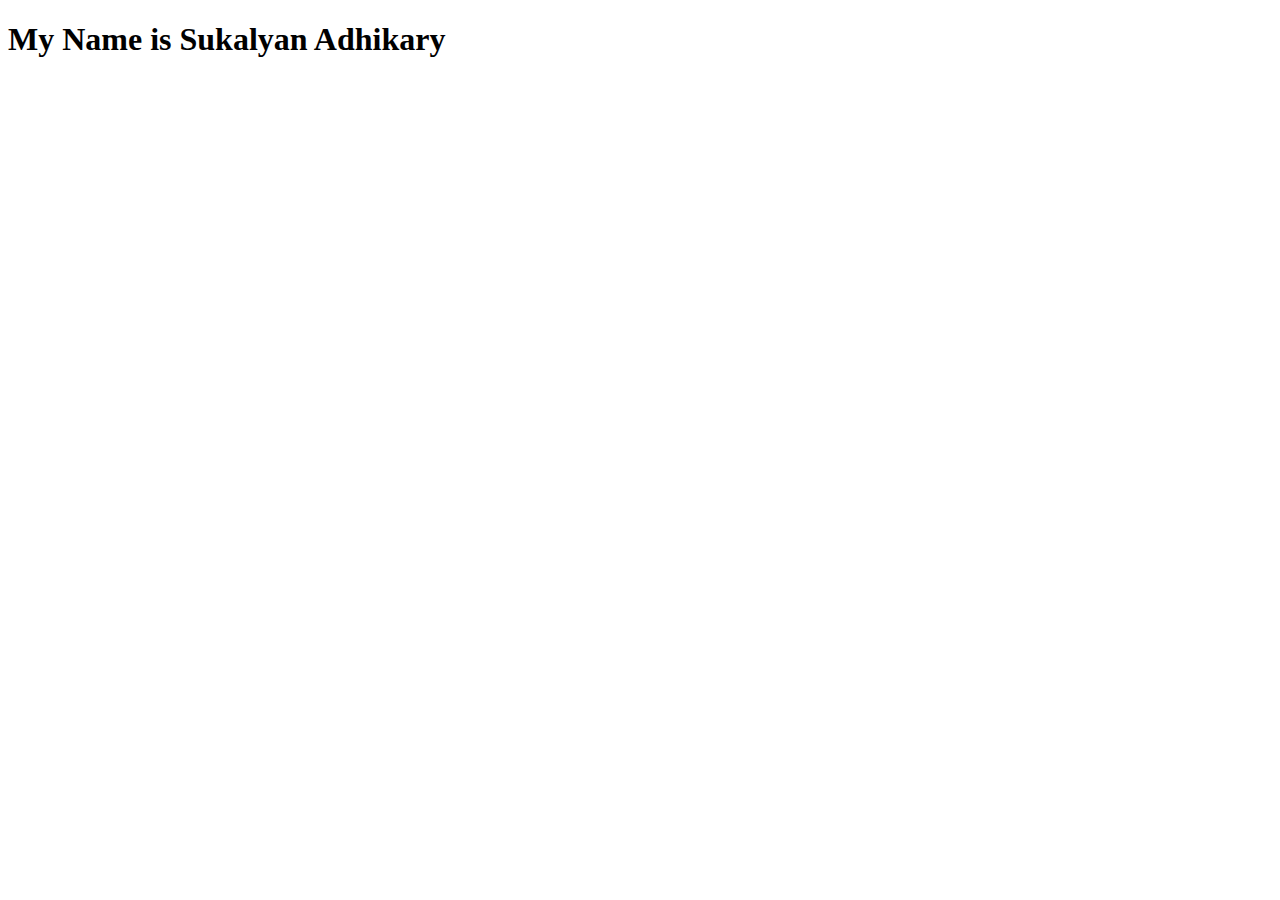
<file: Employee_Manage/emp_app/templates/emp_app/index.html>
<!doctype html>
<html lang="en">
  <head>
    <meta charset="utf-8">
    <meta name="viewport" content="width=device-width, initial-scale=1">
    <title>Employee Management System</title>
    <link href="https://cdn.jsdelivr.net/npm/bootstrap@5.3.0-alpha1/dist/css/bootstrap.min.css" rel="stylesheet" integrity="sha384-GLhlTQ8iRABdZLl6O3oVMWSktQOp6b7In1Zl3/Jr59b6EGGoI1aFkw7cmDA6j6gD" crossorigin="anonymous">
  </head>
  <body>
    <h1>My Name is Sukalyan Adhikary</h1>

    <script src="https://cdn.jsdelivr.net/npm/@popperjs/core@2.11.6/dist/umd/popper.min.js" integrity="sha384-oBqDVmMz9ATKxIep9tiCxS/Z9fNfEXiDAYTujMAeBAsjFuCZSmKbSSUnQlmh/jp3" crossorigin="anonymous"></script>
    <script src="https://cdn.jsdelivr.net/npm/bootstrap@5.3.0-alpha1/dist/js/bootstrap.min.js" integrity="sha384-mQ93GR66B00ZXjt0YO5KlohRA5SY2XofN4zfuZxLkoj1gXtW8ANNCe9d5Y3eG5eD" crossorigin="anonymous"></script>
    <script src="https://cdn.jsdelivr.net/npm/bootstrap@5.3.0-alpha1/dist/js/bootstrap.bundle.min.js" integrity="sha384-w76AqPfDkMBDXo30jS1Sgez6pr3x5MlQ1ZAGC+nuZB+EYdgRZgiwxhTBTkF7CXvN" crossorigin="anonymous"></script>
  </body>
</html>
</file>
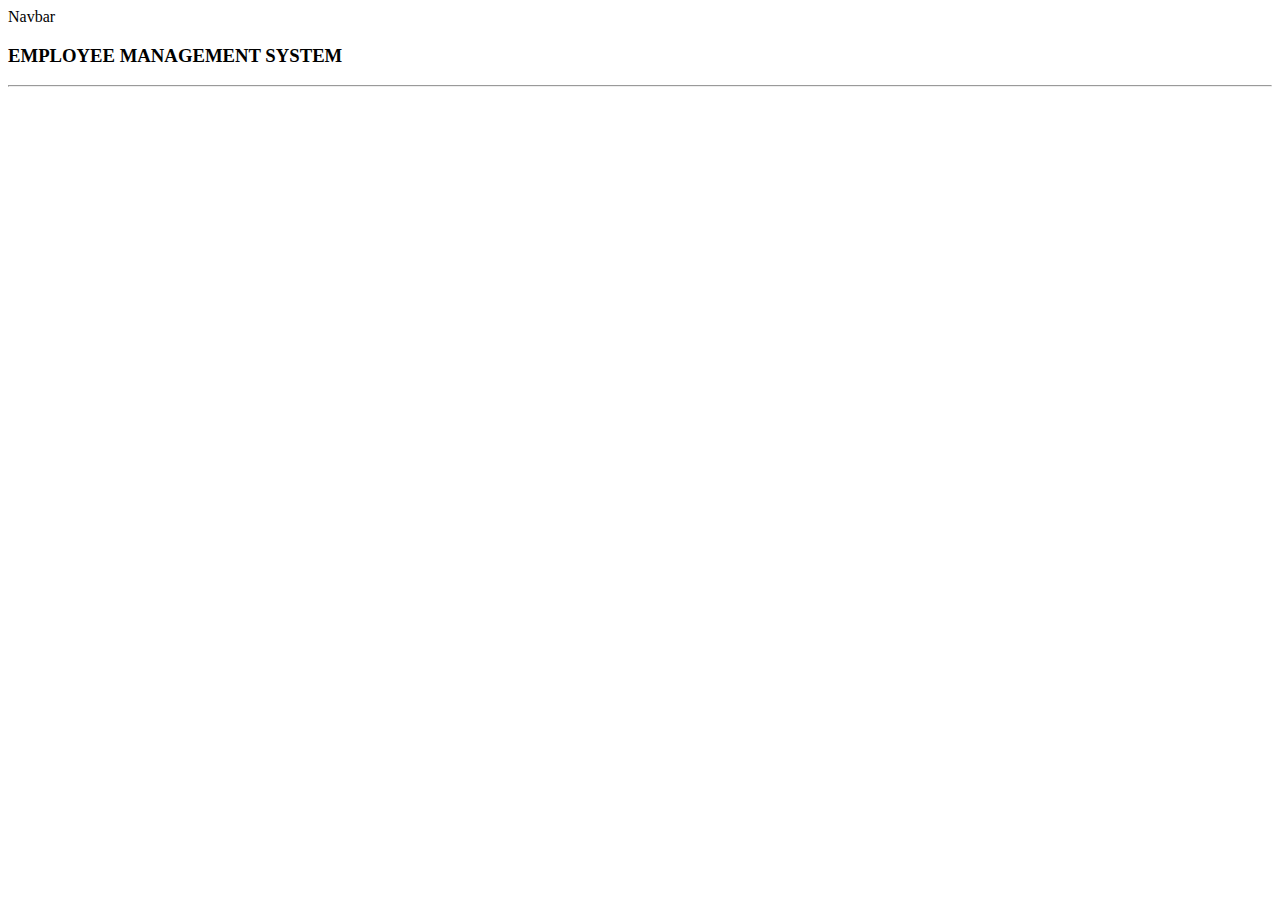
<file: Employee_Manage/emp_app/templates/emp_app/filter_emp.html>
<!doctype html>
<html lang="en">
  <head>
    <meta charset="utf-8">
    <meta name="viewport" content="width=device-width, initial-scale=1">
    <title>Employee Management System</title>
    <link href="https://cdn.jsdelivr.net/npm/bootstrap@5.3.0-alpha1/dist/css/bootstrap.min.css" rel="stylesheet" integrity="sha384-GLhlTQ8iRABdZLl6O3oVMWSktQOp6b7In1Zl3/Jr59b6EGGoI1aFkw7cmDA6j6gD" crossorigin="anonymous">
  </head>
  <body>

 <!--This is navigation bar code-->
 <nav class="navbar navbar-light bg-primary">
    <div class="container-fluid">
      <a class="navbar-brand">Navbar</a>   
    </div>
  </nav>


  <div class="container-fluid text-center">
    <h3>EMPLOYEE MANAGEMENT SYSTEM</h3>
      <hr>
    </div>

    <script src="https://cdn.jsdelivr.net/npm/@popperjs/core@2.11.6/dist/umd/popper.min.js" integrity="sha384-oBqDVmMz9ATKxIep9tiCxS/Z9fNfEXiDAYTujMAeBAsjFuCZSmKbSSUnQlmh/jp3" crossorigin="anonymous"></script>
    <script src="https://cdn.jsdelivr.net/npm/bootstrap@5.3.0-alpha1/dist/js/bootstrap.min.js" integrity="sha384-mQ93GR66B00ZXjt0YO5KlohRA5SY2XofN4zfuZxLkoj1gXtW8ANNCe9d5Y3eG5eD" crossorigin="anonymous"></script>
    <script src="https://cdn.jsdelivr.net/npm/bootstrap@5.3.0-alpha1/dist/js/bootstrap.bundle.min.js" integrity="sha384-w76AqPfDkMBDXo30jS1Sgez6pr3x5MlQ1ZAGC+nuZB+EYdgRZgiwxhTBTkF7CXvN" crossorigin="anonymous"></script>
  </body>
</html>
</file>
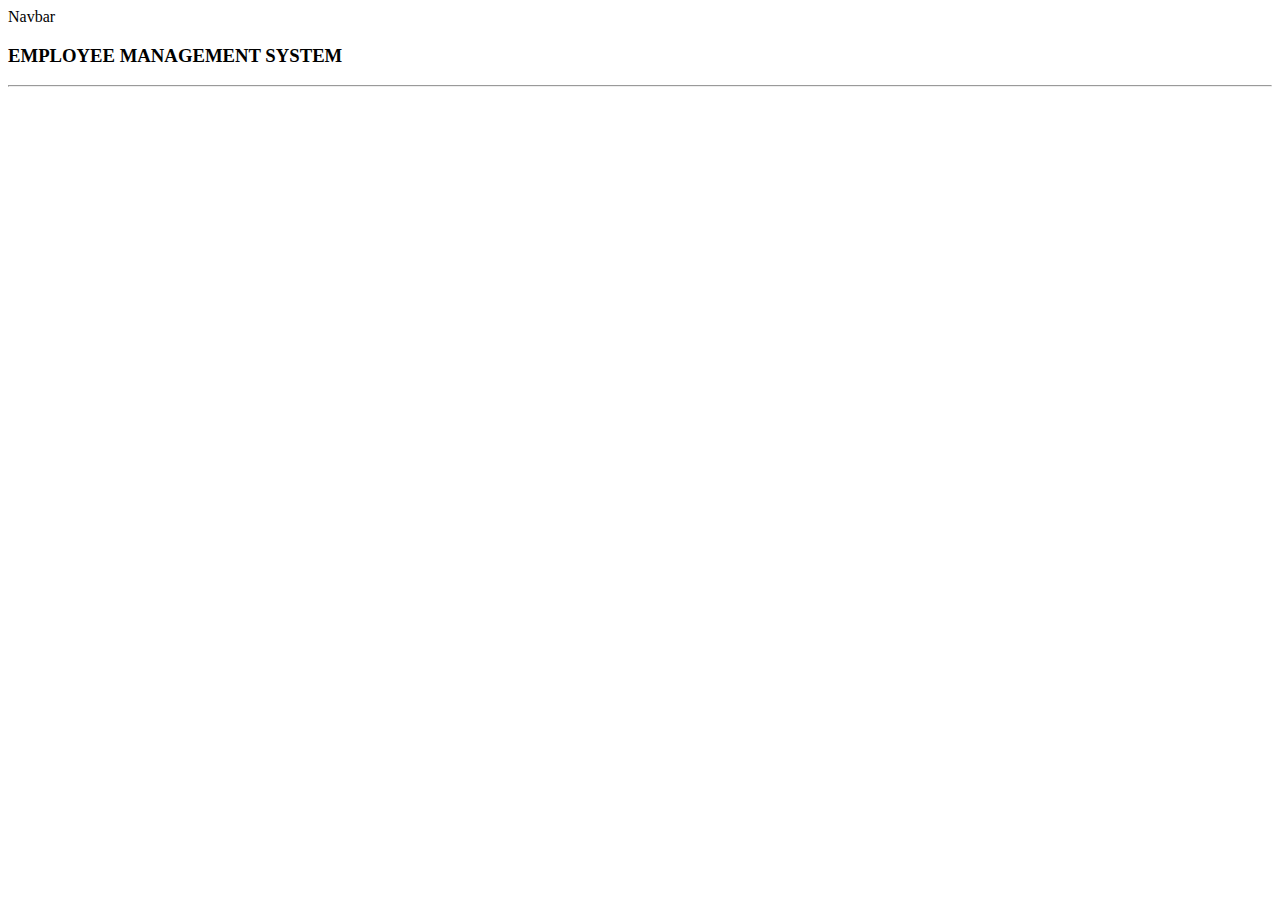
<file: Employee_Manage/emp_app/templates/emp_app/remove_emp.html>
<!doctype html>
<html lang="en">
  <head>
    <meta charset="utf-8">
    <meta name="viewport" content="width=device-width, initial-scale=1">
    <title>Employee Management System</title>
    <link href="https://cdn.jsdelivr.net/npm/bootstrap@5.3.0-alpha1/dist/css/bootstrap.min.css" rel="stylesheet" integrity="sha384-GLhlTQ8iRABdZLl6O3oVMWSktQOp6b7In1Zl3/Jr59b6EGGoI1aFkw7cmDA6j6gD" crossorigin="anonymous">
  </head>
  <body>

    <!--This is navigation bar code-->
    <nav class="navbar navbar-light bg-primary">
      <div class="container-fluid">
        <a class="navbar-brand">Navbar</a>   
      </div>
    </nav>


    <div class="container-fluid text-center">
      <h3>EMPLOYEE MANAGEMENT SYSTEM</h3>
      <hr>
    </div>

    <script src="https://cdn.jsdelivr.net/npm/@popperjs/core@2.11.6/dist/umd/popper.min.js" integrity="sha384-oBqDVmMz9ATKxIep9tiCxS/Z9fNfEXiDAYTujMAeBAsjFuCZSmKbSSUnQlmh/jp3" crossorigin="anonymous"></script>
    <script src="https://cdn.jsdelivr.net/npm/bootstrap@5.3.0-alpha1/dist/js/bootstrap.min.js" integrity="sha384-mQ93GR66B00ZXjt0YO5KlohRA5SY2XofN4zfuZxLkoj1gXtW8ANNCe9d5Y3eG5eD" crossorigin="anonymous"></script>
    <script src="https://cdn.jsdelivr.net/npm/bootstrap@5.3.0-alpha1/dist/js/bootstrap.bundle.min.js" integrity="sha384-w76AqPfDkMBDXo30jS1Sgez6pr3x5MlQ1ZAGC+nuZB+EYdgRZgiwxhTBTkF7CXvN" crossorigin="anonymous"></script>
  </body>
</html>
</file>
